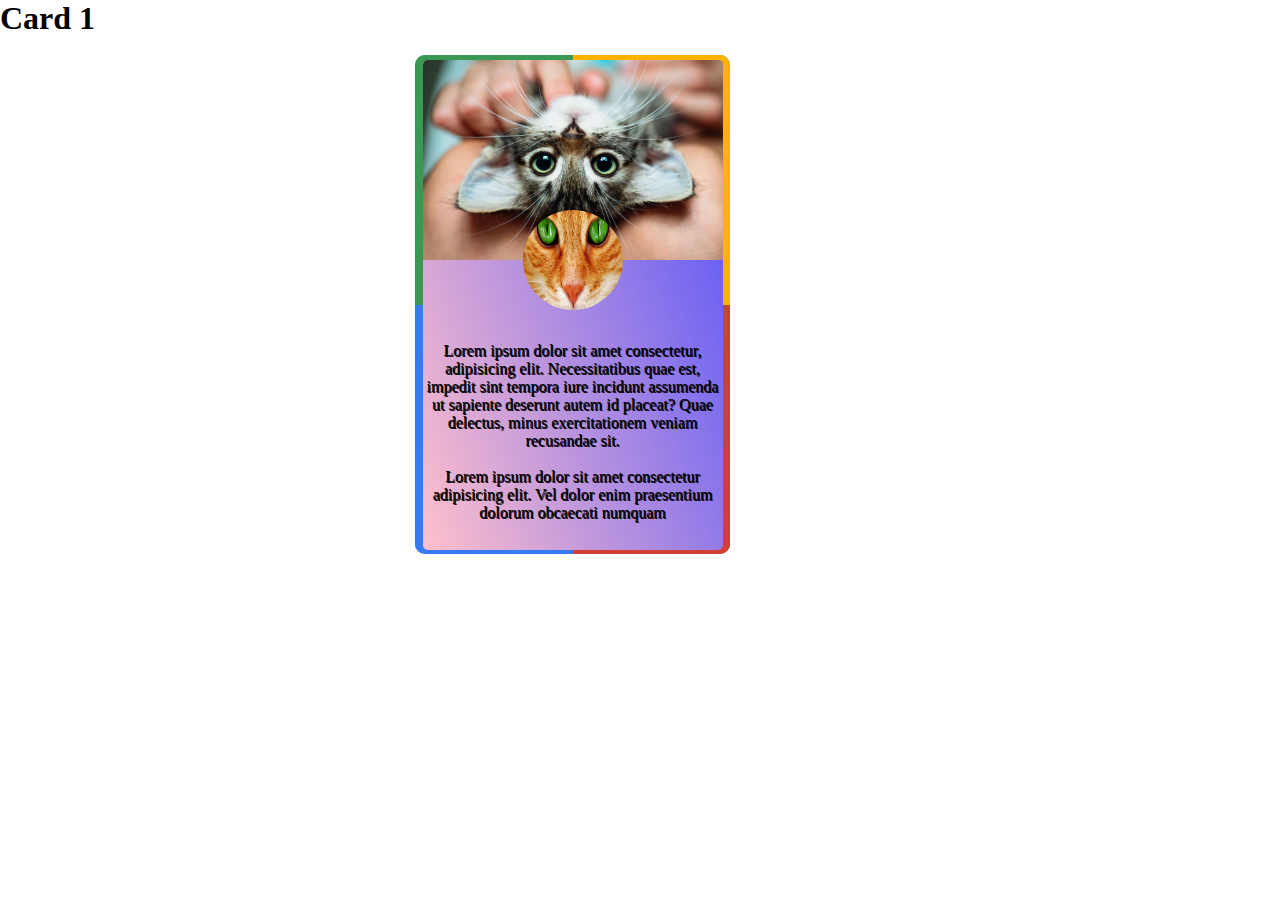
<file: Cours 1/index.html>
<!DOCTYPE html>
<html lang="en">
  <head>
    <link rel="stylesheet" href="StackedCard.css" />
    <meta charset="UTF-8" />
    <meta http-equiv="X-UA-Compatible" content="IE=edge" />
    <meta name="viewport" content="width=device-width, initial-scale=1.0" />
    <title>Cours du 11/10/2021</title>
  </head>

  <body>
    <h1>Card 1</h1>
    <br />
    <!-- <div class="container">
    Repeat if you want to have more cards
    <div class="container__card"></div>

    Main card's content

</div> -->
<div class="test">
    <div class="rainbow">
      <div class="card" class="rainbow">
        <!-- Cover -->
        <div class="card__cover">
          <img src="chat.jpg" alt="" />
        </div>

        <div class="avatar">
          <!-- Avatar image -->
          <img class="avatar__image" src="profil.jpeg" />
        </div>
        <!-- Content -->
        <div class="bdr">
          <div class="card__content">
            <p>
              Lorem ipsum dolor sit amet consectetur, adipisicing elit.
              Necessitatibus quae est, impedit sint tempora iure incidunt
              assumenda ut sapiente deserunt autem id placeat? Quae delectus,
              minus exercitationem veniam recusandae sit.
            </p>
          </div>
          <br />
          <p>
            Lorem ipsum dolor sit amet consectetur adipisicing elit. Vel dolor
            enim praesentium dolorum obcaecati numquam
          </p>
        </div>
      </div>
    </div>
    </div>
    <!-- Main card's content -->
    <!-- </div> -->
  </body>
</html>
</file>
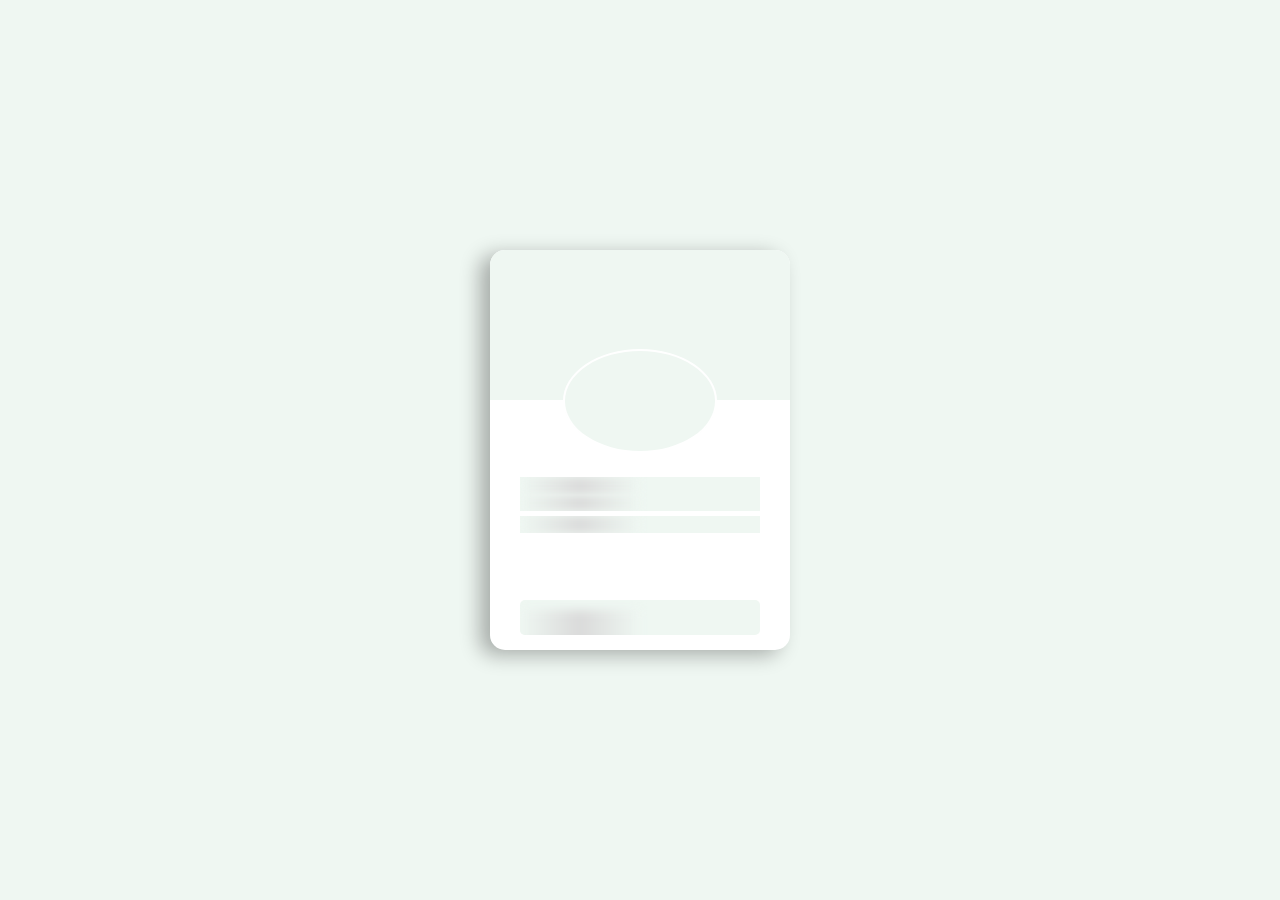
<file: Cours 1/skeleton.html>
<!DOCTYPE html>
<html lang="en">
<head>
  <meta charset="UTF-8">
  <meta http-equiv="X-UA-Compatible" content="IE=edge">
  <meta name="viewport" content="width=device-width, initial-scale=1.0">
    <link rel="stylesheet" href="skeleton.css">

  <title>Skeleton animation</title>
</head>

<body>

  <div class="user-card skeleton">
    <div class="user-cover">
      <img class="user-avatar" src="kame1.png" alt="user profile image">
    </div>
    <div class="user-details">
    <div class="user-name hide-text">Kame</div>
    <div class="user-email hide-text">kame@dbz.com</div>
    <div class="user-text hide-text">It's hover 90000</div>
  </div>
  <button class="contact-user hide-text">CONTACT</button>
  </div>
  <script src="skeleton.js">

  </script>
</body>
</html>
</file>
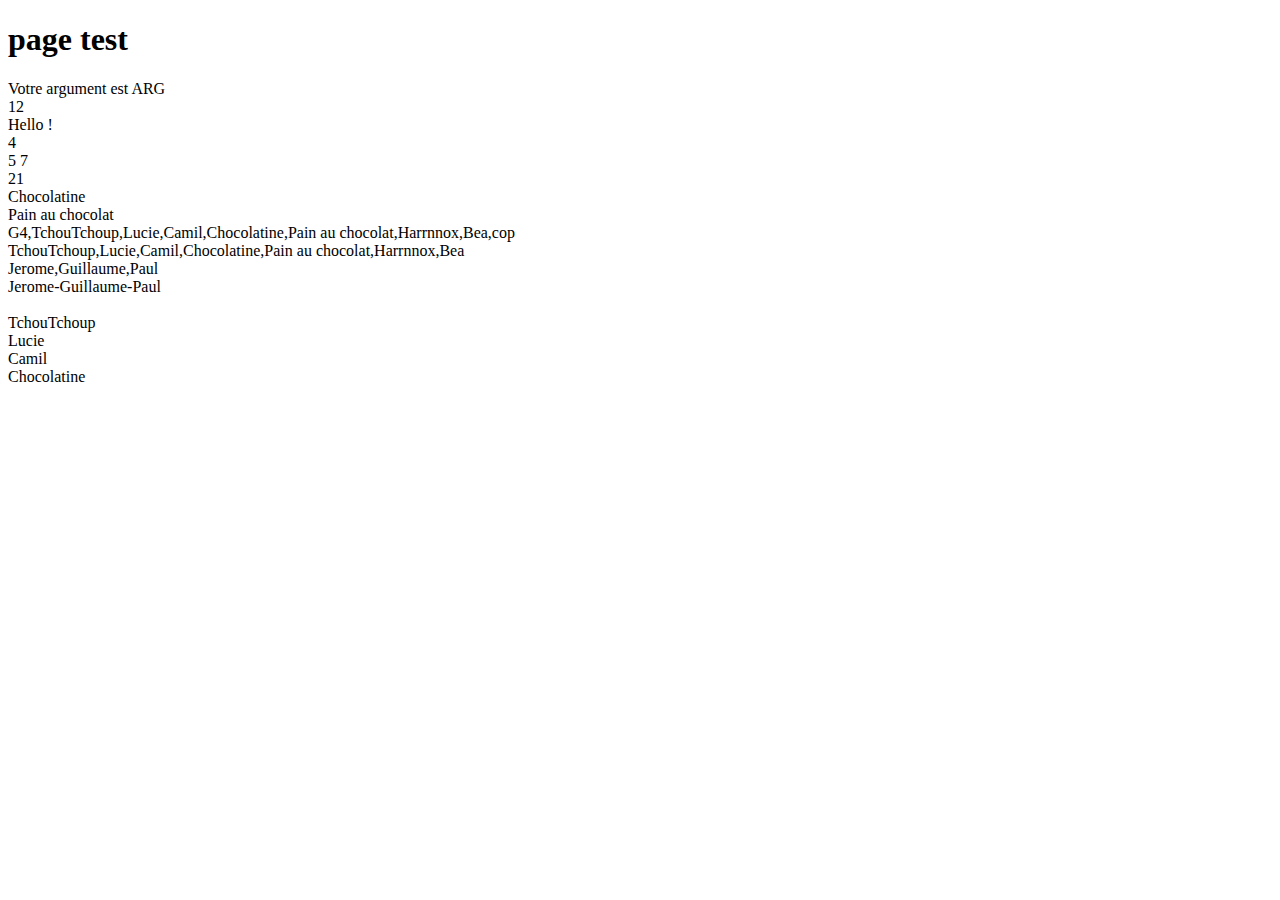
<file: Cours 1/test.html>
<!DOCTYPE html>
<html lang="en">
<head>
    <meta charset="UTF-8">
    <meta http-equiv="X-UA-Compatible" content="IE=edge">
    <meta name="viewport" content="width=device-width, initial-scale=1.0">
    <title>Document</title>
</head>
<body>
    <h1>page test</h1>

    <script src="test.js"></script>
</body>
</html>
</file>
<file: Cours 1/StackedCard.css>
*{
    margin: 0;
    padding: 0;
}
.container {
    /* Used to position the stacked cards */
    position: relative;
}

/* .container__card {
    left: 0px;
    position: absolute;
    top: 0px;
    
    height: 100%;
    width: 100%;
    
    z-index: -1;
    
    background-color: rgb(255, 255, 255);
    border: 10px solid rgba(0, 0, 0, 0.3);
    
    transform: rotate(5deg);
} */
.card {
    background:linear-gradient(70deg ,pink,rgb(81, 81, 250));
    /* height: 300px; */
    width:300px; 
    display: flex;
    flex-direction: column;
    margin: auto;
    /* border: 1px solid black; */
    border-radius:5px;
    overflow: hidden;
    /* padding: 3px; */
    text-align: center;
}


.card__cover {
    width: 100%; 
    height: 100%;
    /* border-radius: 5px;
    overflow: hidden; */
    /* border: 1px solid black; */
}
.card__cover img{
    width:100%;
    height:100%;
    display: block;
    object-fit: cover;    
}

.card__content {
    /* border: 1px solid black;  */
    /* border-radius:5%;
    /* Take available height */
    flex: 1;
}
.bdr{
    padding: 3px;
    bottom:25px;
    position: relative;
}



gradient: https://www.gradientmagic.com/collection/rainbowstandard
@import url("https://fonts.googleapis.com/css?family=Lato:300");

body {
    display: flex;
    justify-content: center;
    align-items: center;
    height: 100vh;
    background: #222;
}

gradient: https://www.gradientmagic.com/collection/rainbowstandard
@import url("https://fonts.googleapis.com/css?family=Lato:300");

/* body {
    display: flex;
    justify-content: center;
    align-items: center;
    height: 100vh;
    background: #222;
}

body {
    display: flex;
    justify-content: center;
    align-items: center;
    height: 100vh;
} */
.avatar {
    /* Rounded border */
    border-radius: 50%;
    height: 64px;
    width: 64px;
}

.avatar__image {
    /* Rounded border */
    border-radius: 50%;
    
    /* Take full size */
    position:relative;
    bottom:50px;
    height: 100px;
    width: 100px;
}
*,
*::before,
*::after {
    box-sizing: border-box;
}

@keyframes rotate {
    100% {
        transform: rotate(1turn);
    }
}
.test{
    margin:auto;
    width:450px;
    height:70%;
}
.rainbow {
    position: relative;
    z-index: 10;
    width: 70%;
    height: 100%;
    border-radius: 10px;
    overflow: hidden;
    padding: 1%;
}
    .rainbow::before {
        content: '';
        position: absolute;
        z-index: -2;
        left: -50%;
        top: -50%;
        width: 200%;
        height: 200%;
        background-color: #399953;
        background-repeat: no-repeat;
        background-size: 50% 50%, 50% 50%;
        background-position: 0 0, 100% 0, 100% 100%, 0 100%;
        background-image: linear-gradient(#399953, #399953), linear-gradient(#fbb300, #fbb300), linear-gradient(#d53e33, #d53e33), linear-gradient(#377af5, #377af5);
        animation: rotate 8s linear infinite;
    }

    .rainbow::after {
        content: '';
        /* position: absolute; */
        z-index: -1;
        left: 6px;
        top: 6px;
        width: calc(100% - 12px);
        height: calc(100% - 12px);
        background: white;
        border-radius: 5px;
    }



    p {
        /* font-family: Oswald; */
        /* font-size: 100px; */
        animation: Color 4s linear infinite;
        -webkit-animation: Color 4s ease-in-out infinite;
        text-shadow: 1px 1px black;
    }

    @keyframes Color {
        0% {
            color: #A0D468;
        }

        20% {
            color: #00bbff;
        }

        40% {
            color: #54ff7f;
        }

        60% {
            color: #ff9900;
        }

        80% {
            color: #ff0019;
        }

        90% {
            color: #5837ad;
        }
        100% {
            color: #A0D468;
        }
    }

    /* @-moz-keyframes Color {
        0% {
            color: #A0D468;
        }

        20% {
            color: #4FC1E9;
        }

        40% {
            color: #FFCE54;
        }

        60% {
            color: #FC6E51;
        }

        80% {
            color: #ED5565;
        }

        100% {
            color: #AC92EC;
        }
    } */
/* 
    @-webkit-keyframes Color {
        0% {
            color: #A0D468;
        }

        20% {
            color: #4FC1E9;
        }

        40% {
            color: #FFCE54;
        }

        60% {
            color: #FC6E51;
        }

        80% {
            color: #ED5565;
        }

        100% {
            color: #AC92EC;
        }
    } */
</file>
<file: Cours 1/skeleton.css>
* {
    margin: 0;
    padding: 0;
    box-sizing: border-box;
    /* border:1px solid red; */
}

body {
    display: flex;
    align-items: center;
    justify-content: center;
    height: 100vh;
    background-color: #eff7f2;
    font-family: "Lato", sans-serif;
}

.user-card {
    width: 300px;
    height: 400px;
    box-shadow: -10px 5px 20px rgba(0, 0, 0, 0.3);
    border-radius: 15px;
    overflow: hidden;
    display: flex;
    background: white;
    flex-direction: column;
    transition: box-shadow 0.5s ease-in;
    cursor: pointer;
    /* text */
    align-items: center;
    justify-content: space-between;
}

/* hover ==> quand on passe la souris dessus */
.user-card:hover {
    box-shadow: -10px 10px 20px rgba(0, 0, 0, 0.6);
}

.user-card .user-cover {
    height: 150px;
    width: 100%;
    position: relative;
    background-image: url(test.png);
    background-position: center;
    background-size: cover;
}

.user-card .user-cover .user-avatar {
    position: absolute;
    width: 150px;
    /*height: 100px;*/
    border-radius: 40%;
    left: 0;
    right: 0;
    margin: auto;
    bottom: -35px;
}

.user-card .user-details{
    text-align: center;
    margin-top:35px;
    margin-bottom: 25px;
    width: 80%;

}

.user-card .user-details .user-email{
    font-size: 14px;
    color: #0f5fc0;
    font-weight:500;
}
.user-card .user-details .user-text{
    margin-top: 5px;
    font-size: 15px;
    color:#666;
}
.user-card .contact-user{
    margin-bottom: 15px;
    height:35px;
    width:80%;
    border:0;
    color:white;
    font-weight: bold;
    background: #035f7d;
    letter-spacing: 0.5px;
    border-radius:5px;
    cursor: pointer;
}

.user-card.skeleton .user-cover {
    background:#eff7f2;
}
.user-card.skeleton .user-cover .user-avatar{
    display:none;
}

.user-card.skeleton .user-cover::after {
    content: "";
    position: absolute;
    width: 150px;
    height: 100px;
    border-radius: 50%;
    left:0;
    right:0;
    margin: auto;
    bottom: -35%;
    border:2px solid #fff;
    z-index: 10;
    background:#eff7f2;
}

.user-card.skeleton .hide-text{
    background: #eff7f2;
    color:transparent;
    position: relative;
    overflow: hidden;
}

.user-card.skeleton .hide-text::before {
    content:"";
    position: absolute;
    left:0;
    right:0;
    height:100%;
    width:50%;
    background:linear-gradient(to right, #eff7f2 0%,#dadada 50%, #eff7f2 100%);
    animation-name:gradient-animation;
    animation-duration: 2s;
    animation-iteration-count: infinite;
    filter:blur(5px);

}

@keyframes gradient-animation {
    from{
        left:-50%;
    }to{
        left:100%;
    }
}
</file>
